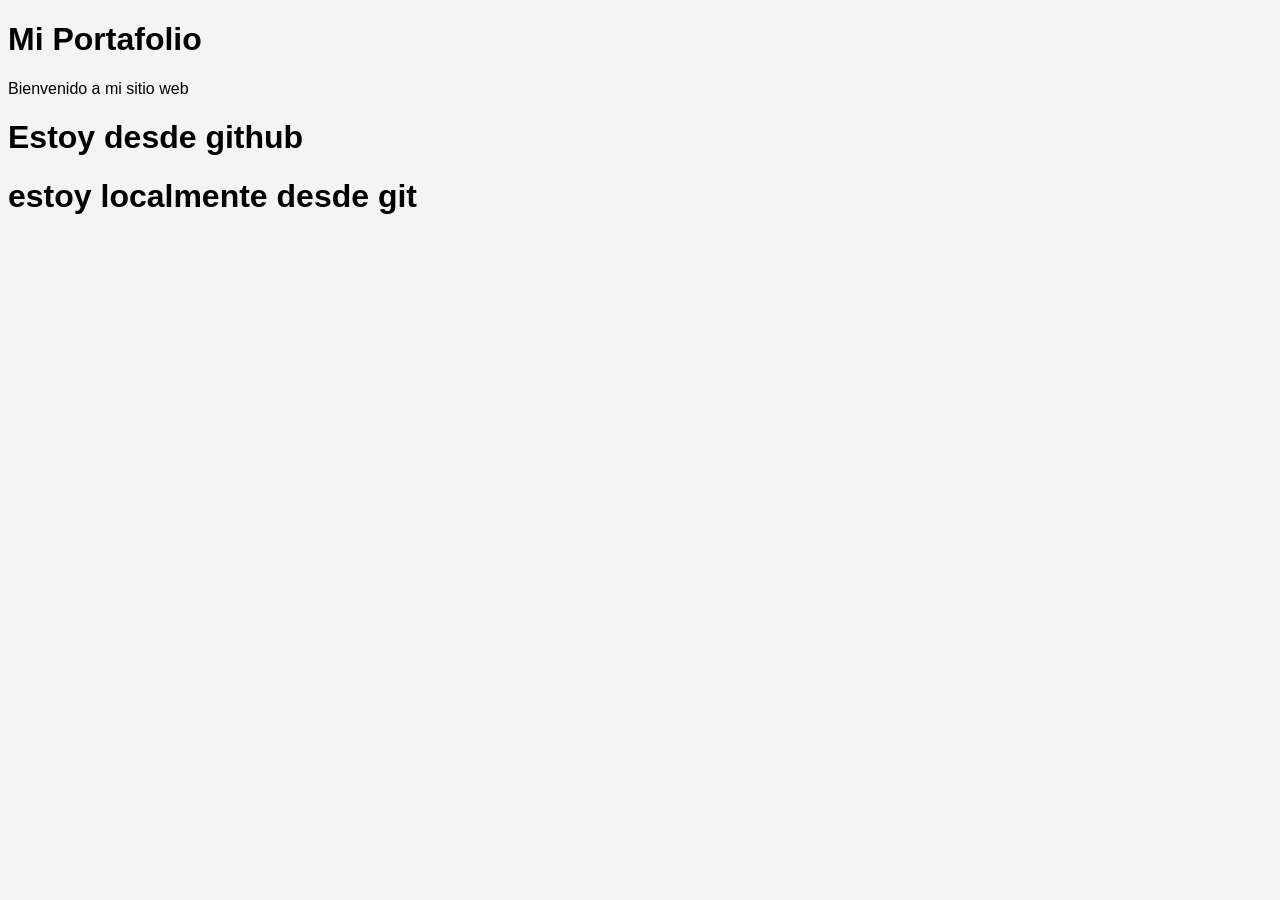
<file: index.html>
<!DOCTYPE html>
<html lang="en">
<head>
  <meta charset="UTF-8">
  <meta name="viewport" content="width=device-width, initial-scale=1.0">
  <title>Document</title>
  <link rel="stylesheet" href="css/styles.css">
</head>
<body>
    <h1>Mi Portafolio</h1>
    <p>Bienvenido a mi sitio web</p>

  <h1>Estoy desde github</h1>


  <h1>estoy localmente desde git</h1>


    <script src="js/app.js"></script>
</body>
</html>
</file>
<file: css/styles.css>
body {
background-color: #f4f4f4;
font-family: Arial, sans-serif;
}
</file>
